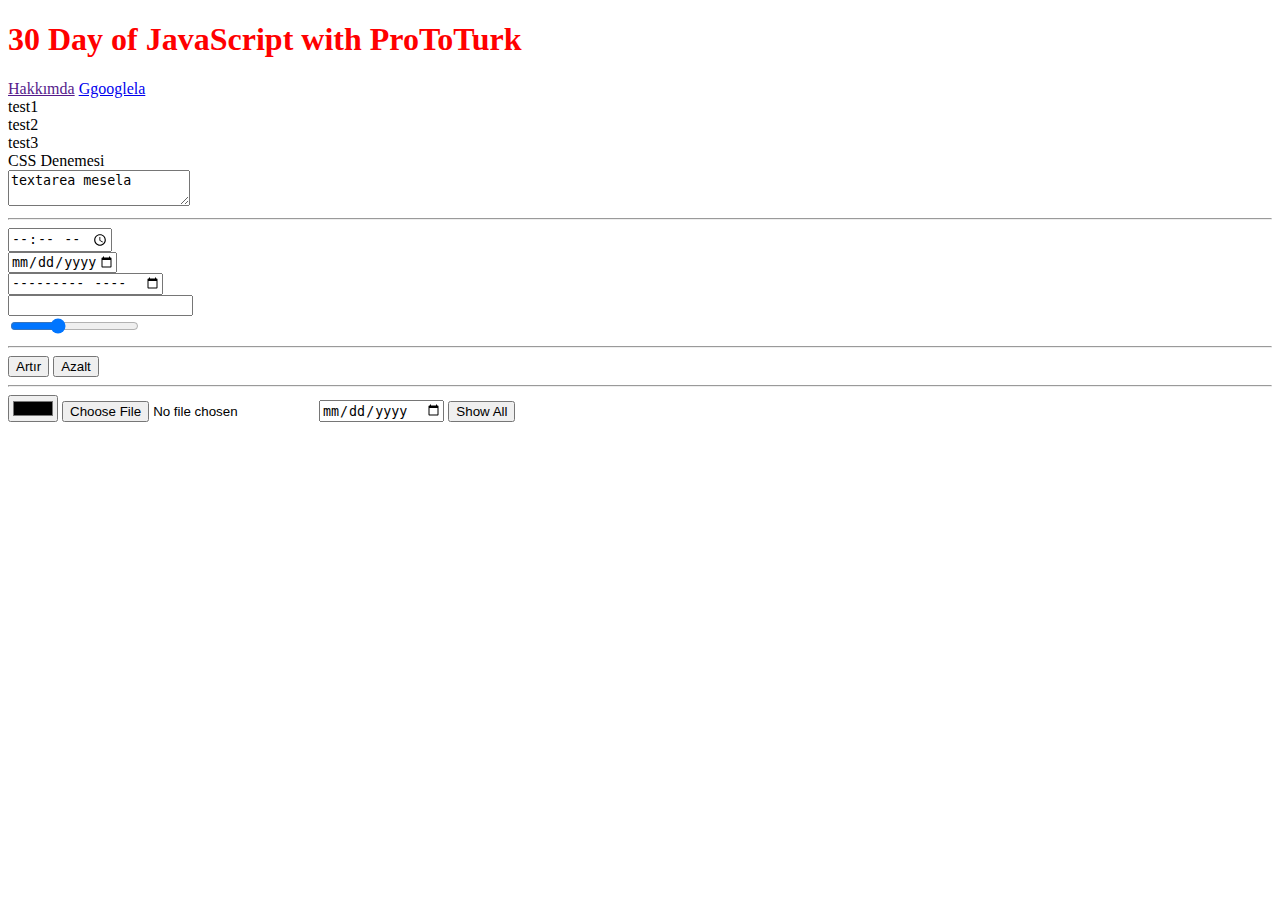
<file: index.html>
<!DOCTYPE html>
<html lang="en">
  <head>
    <meta charset="UTF-8" />
    <meta name="viewport" content="width=device-width, initial-scale=1.0" />
    <title>30DaysOfJavaScript</title>
    <style>
      h1{
        color:red !important;
      }
    </style>
  </head>
  <body>
    <h1>30 Day of JavaScript with ProToTurk</h1>

<a href=""about.html">Hakkımda</a>
<a href="http://www.google.com">Ggooglela</a>

<div class="test1">
  test1
  <div class="test2">
    test2
    <div class="test3">
      test3
    </div>
  </div>
</div>

<div class="testCss">
  CSS Denemesi
</div>

<textarea id="test-textarea">textarea mesela</textarea>

<hr>

<input type="time" max="17:00" step="900"/> <br>
<input type="date" max="2024-12-25" step="7"/> <br>
<input type="month" max="2024-12-25" step="12"/> <br>
<input type="number" max="50" step="5"> <br>
<input type="range" value="1" max="10" min="-4">

<hr>

<button id="increment-button">Artır</button>
<button id="decrement-button">Azalt</button>

<hr>

<input type="color"/>
<input type="file"/>
<input type="date"/>
<button>Show All</button>

    <script src="./js/025-Attribute.js"></script>
  </body>
</html>
</file>
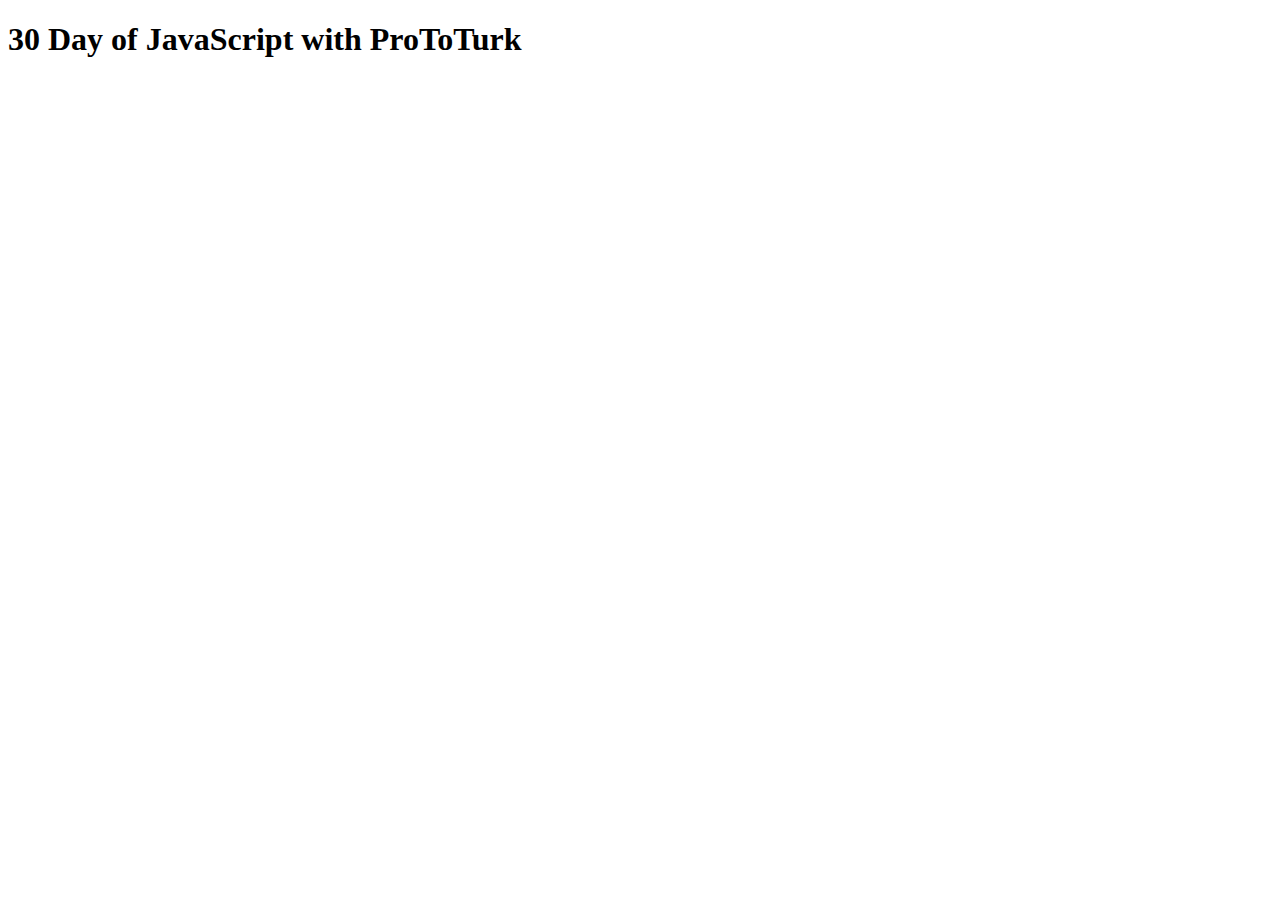
<file: 30DaysOfJavaScript/index.html>
<!DOCTYPE html>
<html lang="en">
<head>
    <meta charset="UTF-8">
    <meta name="viewport" content="width=device-width, initial-scale=1.0">
    <title>Document</title>
</head>
<body>
    <h1>30 Day of JavaScript with ProToTurk</h1>
    <script src="js/001-introduction.js"></script>
</body>
</html>
</file>
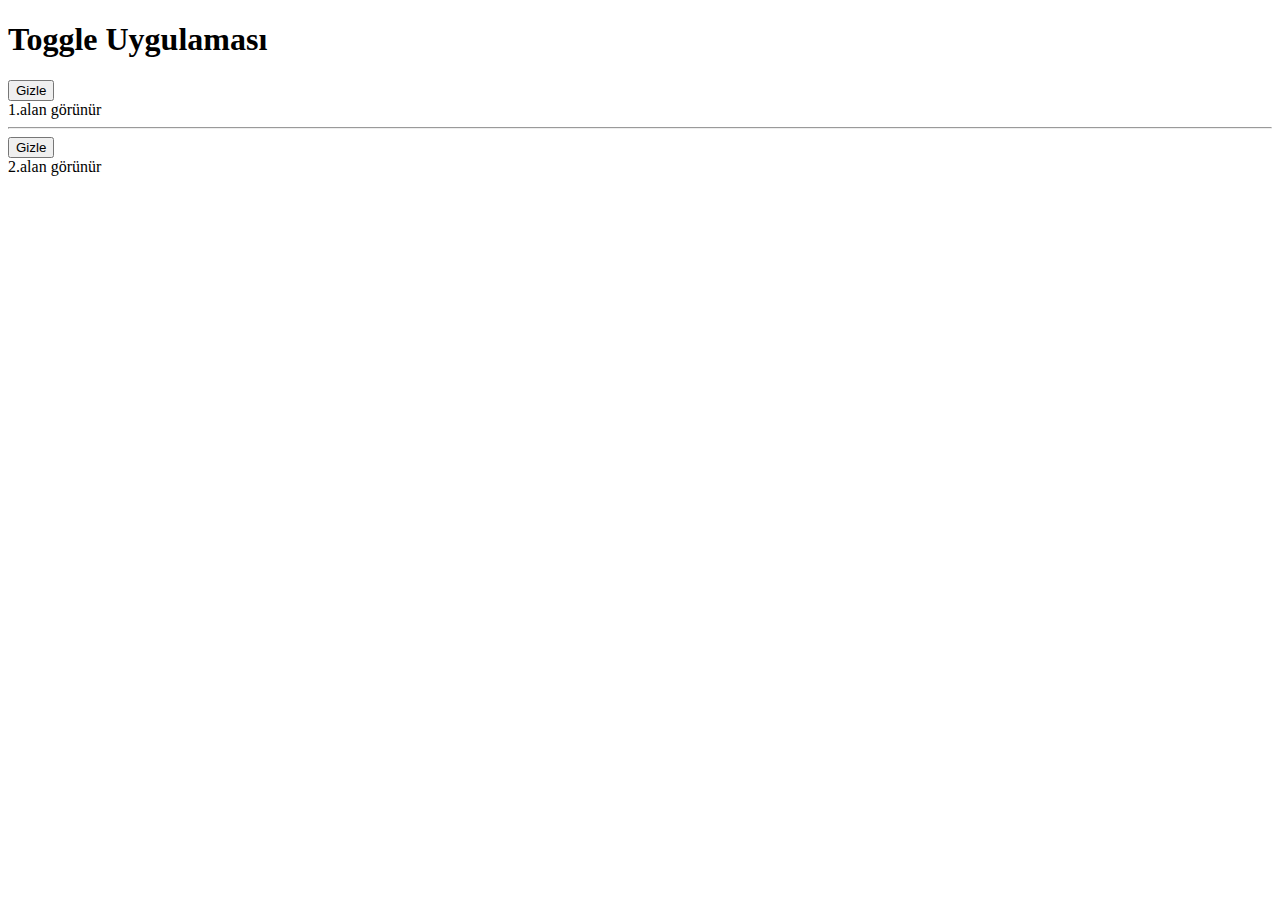
<file: exercise/JSToDoToggleApp/index.html>
<!DOCTYPE html>
<html lang="en">
  <head>
    <!-- By Erdinç özdemir -->
    <meta charset="UTF-8" />
    <meta name="viewport" content="width=device-width, initial-scale=1.0" />
    <title>Document</title>
    <style>
      /* gizle göster css ile d eyapılabilirdi */
      .show {
        display: block;
      }
      .hide {
        display: none;
      }
    </style>
  </head>
  <body>
    <h1>Toggle Uygulaması</h1>

    <button
      class="btn"
      data-target="#content"
      data-show="Göster"
      data-hide="Gizle"
    ></button>

    <div id="content">1.alan görünür</div>

    <hr />

    <button
      class="btn"
      data-target="#content2"
      data-show="Göster"
      data-hide="Gizle"
    ></button>

    <div id="content2">2.alan görünür</div>

    <script src="./app.js"></script>
  </body>
</html>
</file>
